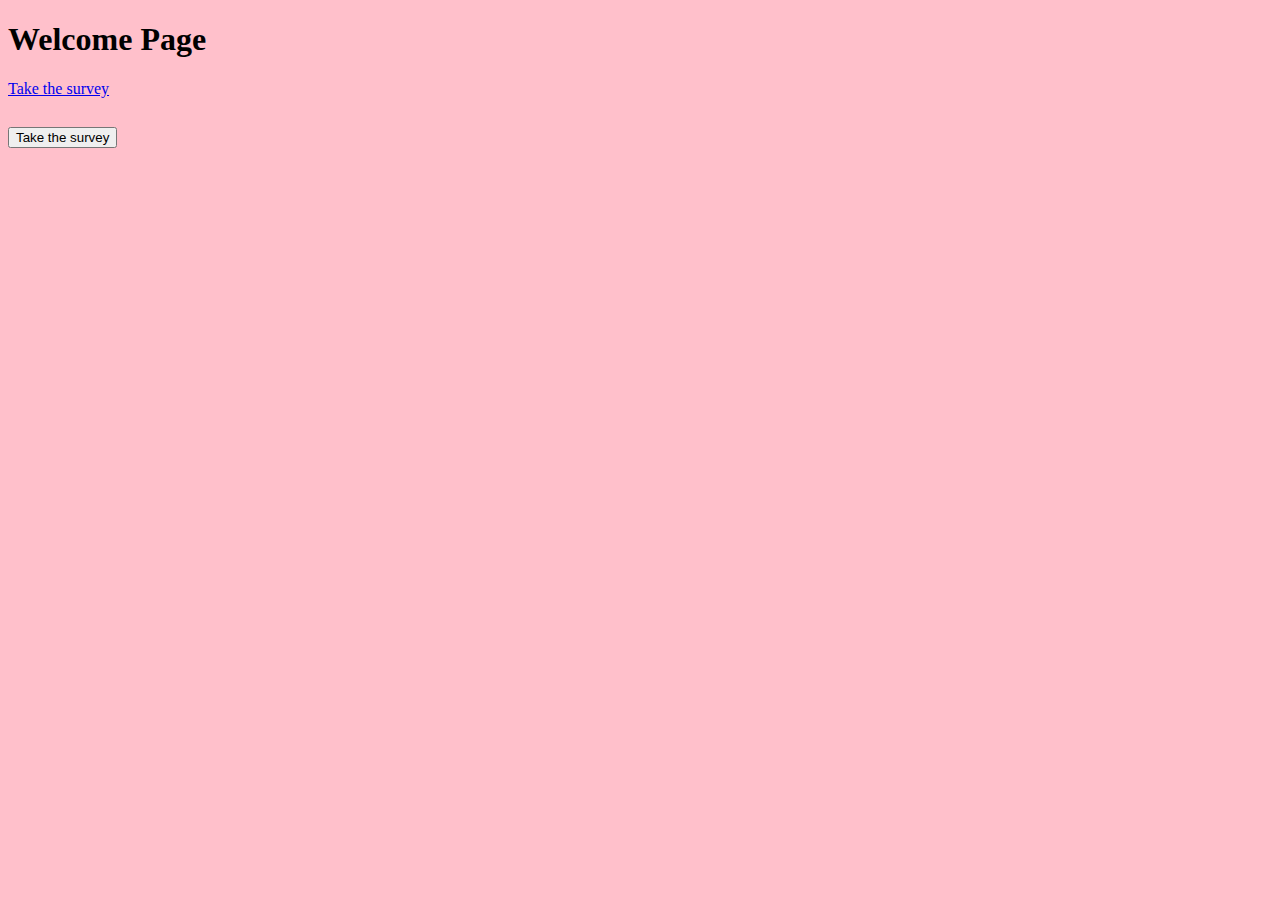
<file: index.html>
<!DOCTYPE html>
<html lang="en">
  <head>
    <meta charset="UTF-8" >
    <meta http-equiv="X-UA-Compatible" content="IE=edge" >
    <meta name="viewport" content="width=device-width, initial-scale=1.0" >
    <title>Welcome Page</title>
    <link rel="stylesheet" href="./css/stylesheet.css" >
  </head>
  <body>
    <h1>Welcome Page</h1>
    <p><a href="./survey-1.html">Take the survey</a></p>
    <p>
      <button onclick="window.location.href='./survey-1.html';">
        Take the survey
      </button>
    </p>
  </body>
</html>
</file>
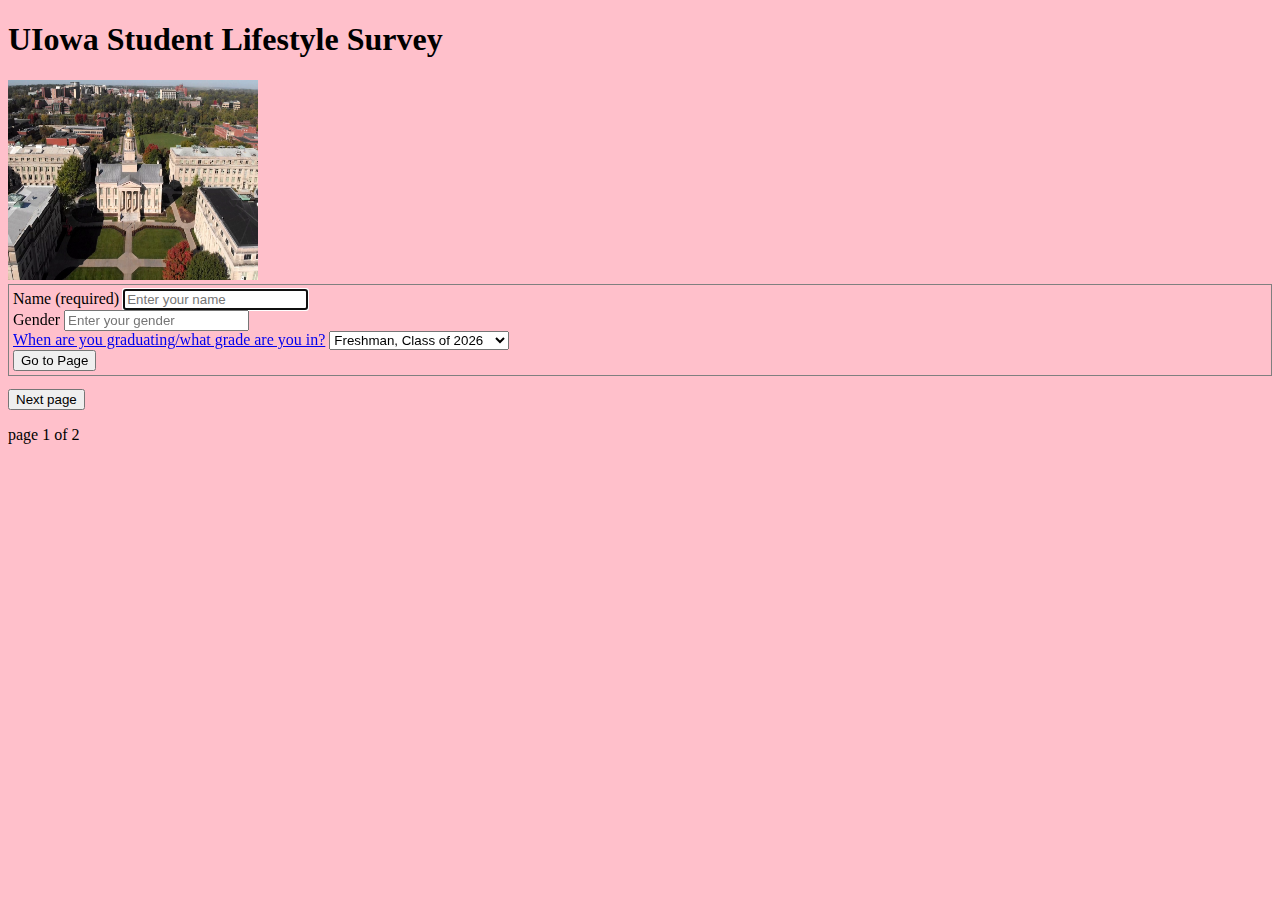
<file: survey-1.html>
<!DOCTYPE html>
<html lang="en">
  <head>
    <meta charset="UTF-8">
    <meta http-equiv="X-UA-Compatible" content="IE=edge">
    <meta name="viewport" content="width=device-width, initial-scale=1.0">
    <title>Survey page 1</title>
    <link rel="stylesheet" href="./css/stylesheet.css">
  </head>
  <body>
    <h1>UIowa Student Lifestyle Survey</h1>
    <img src="./images/iowa.jpg" alt="Iowa Campus" width="250" height="200">
    <form action="#" method="post"> 
        <div class="form-control">
        <label for="name" id="label-name">
          Name (required)
        </label>
        <input type="text" id="name" placeholder="Enter your name" autofocus>
    </div>
    <div class="form-control">
        <label for="gender" id="label-gender">
          Gender
        </label>
        <input type="text" id="gender" placeholder="Enter your gender">
    </div>
    <div class="form-control">
        <label for="grade" id="label-grade">
            <a href="#" title="This helps us pull statistics from the survey by grade.">When are you graduating/what grade are you in?</a>
        </label>
        <select name="grade" id="grade">
          <option value="freshman">Freshman, Class of 2026</option>
          <option value="sophomore">Sophomore, Class of 2025</option>
          <option value="junior">Junior, Class of 2024</option>
          <option value="senior">Senior, Class of 2023</option>
        </select>
      </div> 
      <input type="submit" value="Go to Page" /><br />
</form>
      <button onclick="window.location.href='./survey-2.html';">
        Next page
      </button>
      <p>page 1 of 2</p> 
    </body>
</html>
</file>
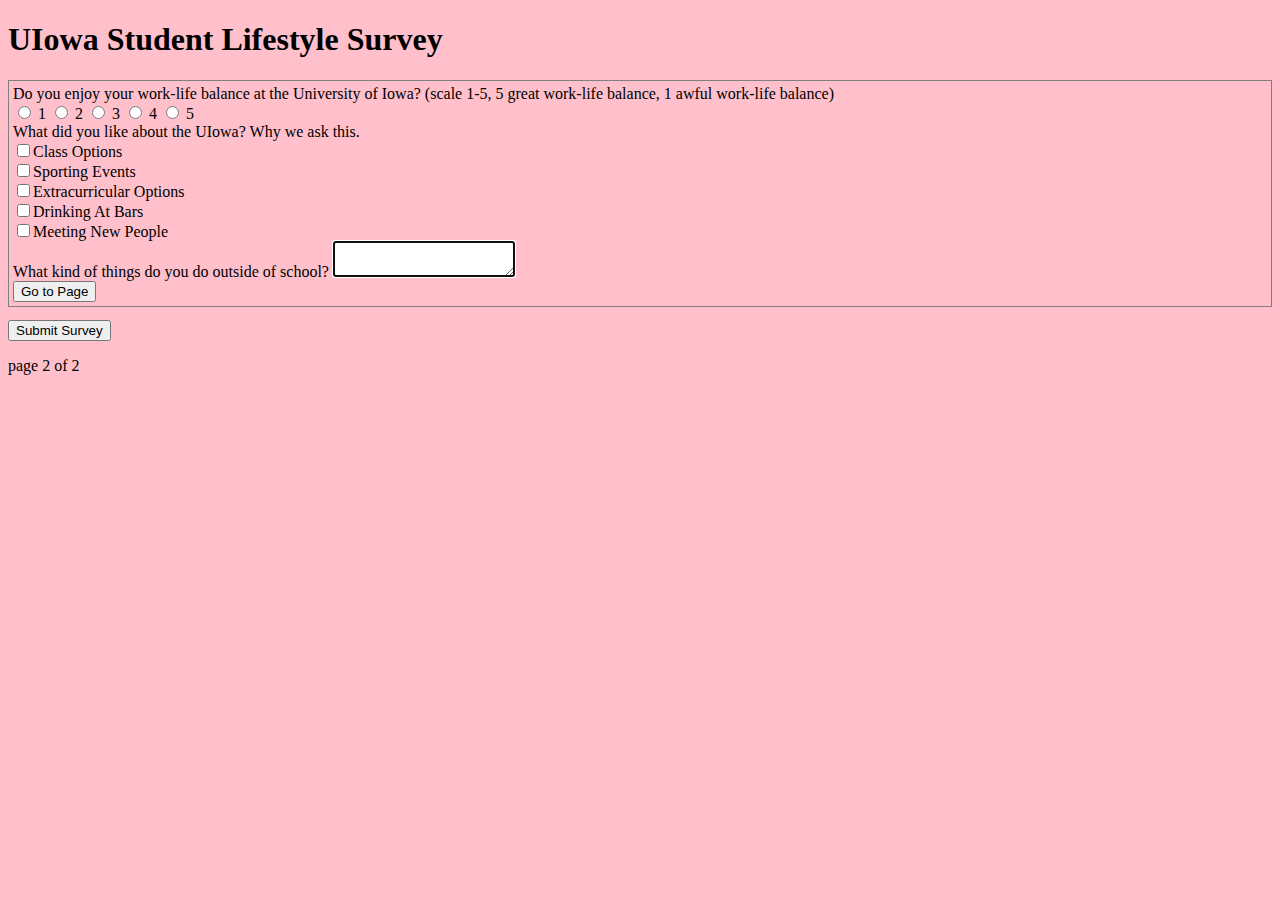
<file: survey-2.html>
<!DOCTYPE html>
<html lang="en">
  <head>
    <meta charset="UTF-8">
    <meta http-equiv="X-UA-Compatible" content="IE=edge">
    <meta name="viewport" content="width=device-width, initial-scale=1.0">
    <title>Survey page 2</title>
    <link rel="stylesheet" href="./css/stylesheet.css">
  </head>
  <body>
    <h1>UIowa Student Lifestyle Survey</h1>
    <form action="#" method="post">
    <div class="form-control">
        <label id="label-rating">
          Do you enjoy your work-life balance at the University of Iowa? 
          (scale 1-5, 5 great work-life balance, 1 awful work-life balance)
        </label>
        <br>
        <label for="rating-1" id="label-rating-1">
          <input type="radio" id="rating-1" name="rating">
            1
        </label>
        <label for="rating-2" id="label-rating-2">
          <input type="radio" id="rating-2" name="rating">
            2
        </label>
        <label for="rating-3" id="label-rating-3">
            <input type="radio" id="rating-3" name="rating">
            3
        </label>
        <label for="rating-4" id="label-rating-4">
            <input type="radio" id="rating-4" name="rating">
            4
        </label>
        <label for="rating-5" id="label-rating-5">
            <input type="radio" id="rating-5" name="rating">
            5
        </label>
      </div>
      <div class="form-control">
        <label>What did you like about the UIowa?</label>
        <a href="#" class="tip">Why we ask this.<span>This helps us gather more insight into student's lives.</span></a>
        <br>
        <label for="inp-1" id="label-inp-1">
          <input type="checkbox" id="inp-1" name="inp">Class Options
        </label>
        <br>
        <label for="inp-2" id="label-inp-2">
          <input type="checkbox" id="inp-2" name="inp">Sporting Events
        </label>
        <br>
        <label for="inp-3" id="label-inp-3">
          <input type="checkbox" id="inp-3" name="inp">Extracurricular Options
        </label>
        <br>
        <label for="inp-4" id="label-inp-4">
          <input type="checkbox" id="inp-4" name="inp">Drinking At Bars
        </label>
        <br>
        <label for="inp-5" id="label-inp-5">
          <input type="checkbox" id="inp-5" name="inp">Meeting New People
        </label>
      </div>
      <div class="form-control">
        <label for="comment">
          What kind of things do you do outside of school?
        </label>
        <textarea name="comment" id="comment" placeholder="Enter your comment here" required autofocus>
        </textarea>
    </div>
    <input type="submit" value="Go to Page" /><br />
</form>
      <button onclick="window.location.href='./thank-you.html';">
        Submit Survey
      </button>
    <p>page 2 of 2</p>
  </body>
</html>
</file>
<file: css/stylesheet.css>
body {
    background-color : pink;
}
form {
    border : gray solid 1px;
    padding : 4px;
}
legend {
    padding : 1px;
    color : black;
    position : relative;
    margin-left : auto;
    margin-right : auto;
}
button {
    margin-top : 1%;
}
.tip {
    position : relative;
    cursor : help;
    text-decoration : none;
    color : inherit;
}
.tip span {
    display : none;
    z-index : 100;
    position : absolute;
    padding : 0.6em;
    padding-left : 1em;
    top : 1.5em;
    left : 2.4em;
    width : 10em;
    border-radius : 0.5em;
}
.tip:hover span {
    display : inline-block;
}
.sg-question-set, .sg-type-radio ul.sg-list-vertical li, .sg-type-checkbox ul.sg-list-vertical li, .sg-question-options, .sg-type-radio-likert .sg-question-options, .sg-type-table .sg-question-options, .sg-instructions {
    overflow : visible;
}
</file>
